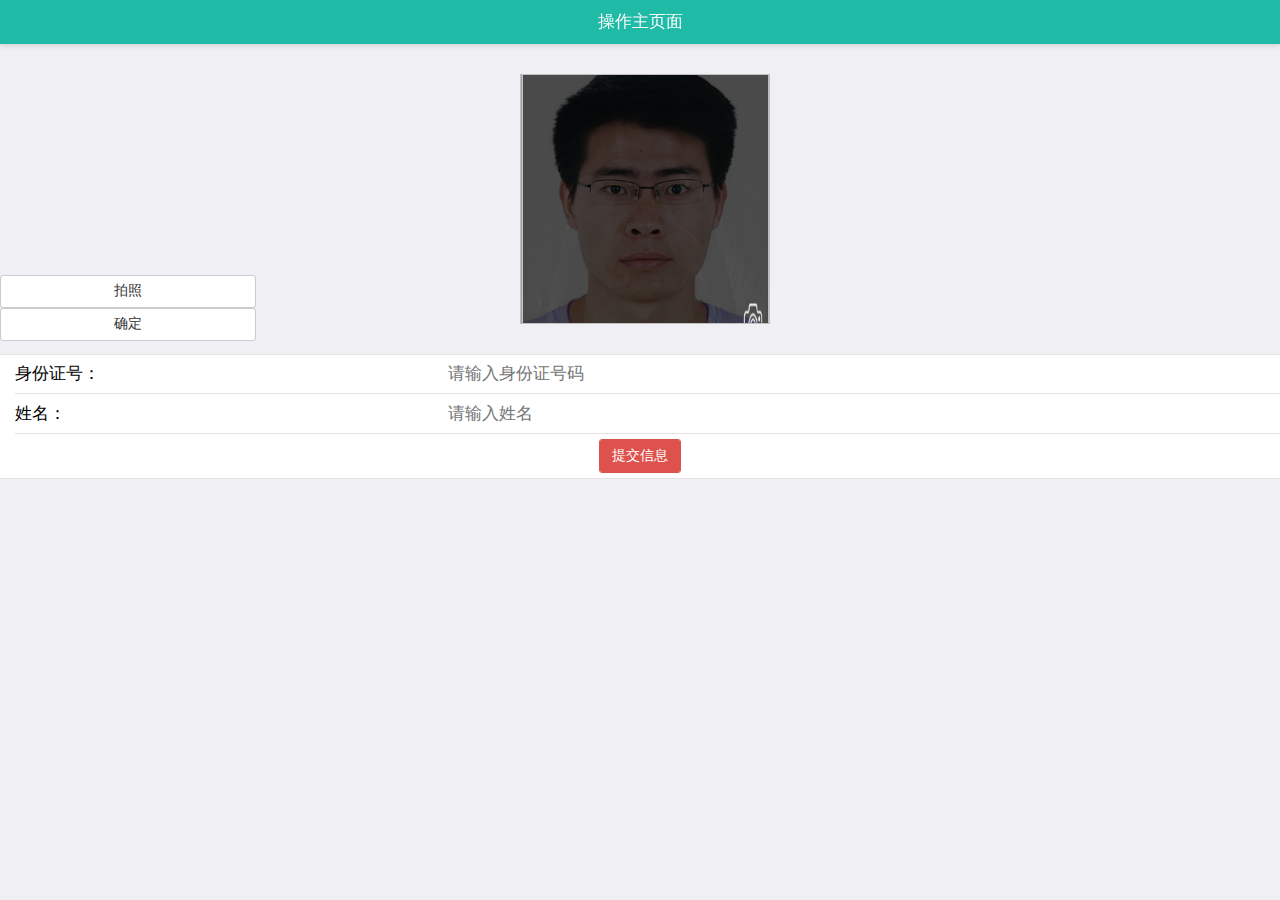
<file: index.html>
<!DOCTYPE html>
<html>
<head>
    <meta charset="utf-8">
    <meta name="viewport" content="width=device-width,initial-scale=1,minimum-scale=1,maximum-scale=1,user-scalable=no" />
    <script src="js/mui.min.js"></script>
    <link href="css/mui.min.css" rel="stylesheet"/>
    <link href="css/demo.css" rel="stylesheet" />
    <script type="text/javascript" src="js/jquery.min.js" ></script>
    <link rel="stylesheet" type="text/css" href="js/plugins/cropper/css/cropper.min.css"/>
    <script type="text/javascript" src="js/plugins/jquery-3.1.1.slim.min.js" ></script>
   <script type="text/javascript" src="js/plugins/cropper/js/cropper.min.js" ></script>
   <script type="text/javascript" src="layer_mobile/layer.js" ></script>
   <link rel="stylesheet" href="layer_mobile/need/layer.css" />
     <title  class="mui-title"></title>
     <style type="text/css">
     	.mui-bar{
	background-color: #1FBBA6;
}
.mui-title{
	color: #FAFAFA;
}
.btn{
	margin-top: 2rem;
	width:20% ;
	display: inline-block;
}
.top_bg{
	width: 100%;
}
#confirm_id{
	display: inline-block;
}
.cava{
	width: 60%;
	display: inline-block;
	margin: auto;
	text-align: center;
}
#imgBox{
	display: inline-block;
	text-align: center;
	height: 250px!important;
	width: 250px!important;
	margin: 30px auto;
	background: url('img/bg.jpg') no-repeat ;
	background-size: 100%;
}
.mui-button-row{
	width: 100%;
}
     .mui-input-group{
     	margin-top:0;
     }	
     </style>
    <script type="text/javascript" charset="utf-8">
    var imgUrl;
    var name;
    var idCard;
      	mui.init();
      //	mui.plusReady(function );
      mui.plusReady(function(){
	plus.navigator.setStatusBarBackground( "#1FBBA6" );
	   //初始化裁切组件
	initImageCropper();
	}
);

function initImageCropper(){
	//初始化组件
	$("#userImage_id").cropper({
		aspectRatio: 3/3 , 
		autoCropArea: 1,
		dragMode: "move",//设置移动图片、重新绘制选图区域
		cropBoxResizable: false,
		//movable: true,//是否允许移动裁切框
		zoomable:false,//是否允许放大图片
		guides: true,//取消显示裁切线中间的虚线网格
		minContainerWidth:250,
		minContainerHeight:250,
		minCanvasWidth: 250,
		minCanvasHeight: 250,
		crop: function(data){
			//初始化
			window._scaleX = data.scaleX;
			window._scaleY = data.scaleY;
		}
	});
}
//确定裁切
	function ensure(e){
		var dataURL = $("#userImage_id").cropper("getCroppedCanvas" , {
			width: 250 , height: 250
		});
		 imgUrl = dataURL.toDataURL("image/jpeg", 1);
//		$("#userImage_id").attr("src" , imgUrl);
		$("#userImage_id").cropper("replace" , imgUrl);
		$("#userImage_id").cropper("clear");//裁切完成取消显示裁切框
		$("#userImage_id").cropper("disable");
		//确定裁切后销毁裁切组件，标记一下，下次继续裁切时需要初始化一下裁切组件
		window.imageDisable = true;
		//禁用几个功能按钮
		//$("#confirm_id").prop("disabled" , true);
		
		//向后台提供数据
		//uploadFile(imgUrl);
	};

   function clickCamera() {   
        var cmr = plus.camera.getCamera();   //获取camera对象
        var res = cmr.supportedImageResolutions[0];   //
        var fmt = cmr.supportedImageFormats[0];   
        cmr.captureImage(function(path) {   
            //plus.io.resolveLocalFileSystemURL(path, function(entry) {   
            	 plus.io.resolveLocalFileSystemURL(path, function(entry) { 
              var newPath = entry.toLocalURL() + "?version=" + Math.random();
				loadImage(newPath);
          
            }, function(e) { 
                mui.toast("读取拍照文件错误：" + e.message); 
            }); 
            	
                }  
        , function(err) {   
            layer.open({
                          content: "拍照失败：" + err.message
                          ,btn: '好的'
                        });   
        }, {   
            index: 1   
        });   
     
    };   
    function test(){
    	var check=true;
    	mui(".mui-input-group input").each(function() {
//若当前input为空，则alert提醒 
if(!this.value || this.value.trim() == "") {
    var label = this.previousElementSibling;
    mui.alert(label.innerText + "不允许为空");
    check = false;
    return false;
}
}); //校验通过，继续执行业务逻辑 
if(check){
	layer.open({type: 2,content: '比对中'});
	if(imgUrl){
		name=document.getElementById("name").value;
			var data={
                  idCard:idCard,
                  image:imgUrl,
                  name:name
               };
               var d=JSON.stringify(data);
               console.log(d);
			 mui.ajax({
                type: "post",
                url: "",
                async: true,
                data:d ,
                datType: "json",
                contentType: "application/json",
                crossDomain:true,       
                timeout: 100000,
                success: function(data) {
                	layer.closeAll();
                    var	data=JSON.parse(data);                
              if(data.bean){
                if(data.bean.compareResult==='1'||data.bean.compareResult===1){
                	layer.open({
                       content: "您好，您已通过认证比对"
                       ,btn: '好的'
  });
  }else if(data.bean.compareResult==='0'||data.bean.compareResult===0){
         layer.open({
             content: "您好，您的照片与输入信息不符，认证失败"
                 ,btn: '好的'
                 });
                    	
                    }
                   }else{
              layer.open({
                          content: data
                          ,btn: '好的'
                        });
                    	
                    }

                },
                error: function(xhr, type, errorThrown) {
                  console.log(xhr);
                  console.log(type);
                  console.log(errorThrown);
                }
           });
	}else{
		 mui.alert('请先拍本人照片');
	}

	}	
    }
    function checkId(id){
    var s=	document.getElementById(id).value;
    var reg = /(^\d{15}$)|(^\d{18}$)|(^\d{17}(\d|X|x)$)/; 
    if(reg.test(s)){
    	idCard=s;
    }else{
    layer.open({
    content: '身份证号错误'
    ,skin: 'msg'
    ,time: 2 //2秒后自动关闭
  });
    	document.getElementById(id).value="";
    }
    	
    }
    //确定选择图片
function loadImage(path){
	var img = document.getElementById("userImage_id");
	img.src = path;
	
	if(window.imageDisable == true){
		$("#userImage_id").cropper("enable");
	}
	$("#userImage_id").cropper("replace" , path);
	//启用几个功能按钮
	$("button.toolbutton").prop("disabled" , false);
	document.getElementById("userImage_id").onclick = function(){
		plus.runtime.openFile(path);
	}
}
    </script>
</head>
<body>
	<header class="mui-bar mui-bar-nav">
    <h1 class="mui-title">操作主页面</h1>
</header>
<div class="mui-content">
	<div class="top_bg">
		<div class="btn">
		<button  class="mui-button-row" onclick="clickCamera()">拍照</button>
		<button  class="mui-button-row" id="confirm_id" onclick="ensure()">确定</button>
		</div>
		<div class="cava">
	<div id="imgBox">
		<img id="userImage_id" width="250" height="250" onclick="clickCamera()" />
	</div>
	</div>
	
	</div>
	<div class="mui-input-group">
		<form id="inForm">
    <div class="mui-input-row">
        <label>身份证号：</label>
        <input type="tel" class="mui-input-clear" placeholder="请输入身份证号码" id="Id" onchange="checkId(this.id)">
    </div>
    <div class="mui-input-row">
        <label>姓名：</label>
        <input type="text" class="mui-input-clear " id="name" placeholder="请输入姓名">
    </div>
    </form>
     <div class="mui-button-row">
        <button type="button" class="mui-btn mui-btn-danger" onclick="test()" >提交信息</button>
    </div>
</div>
		
</div>
</body>
</html>
</file>
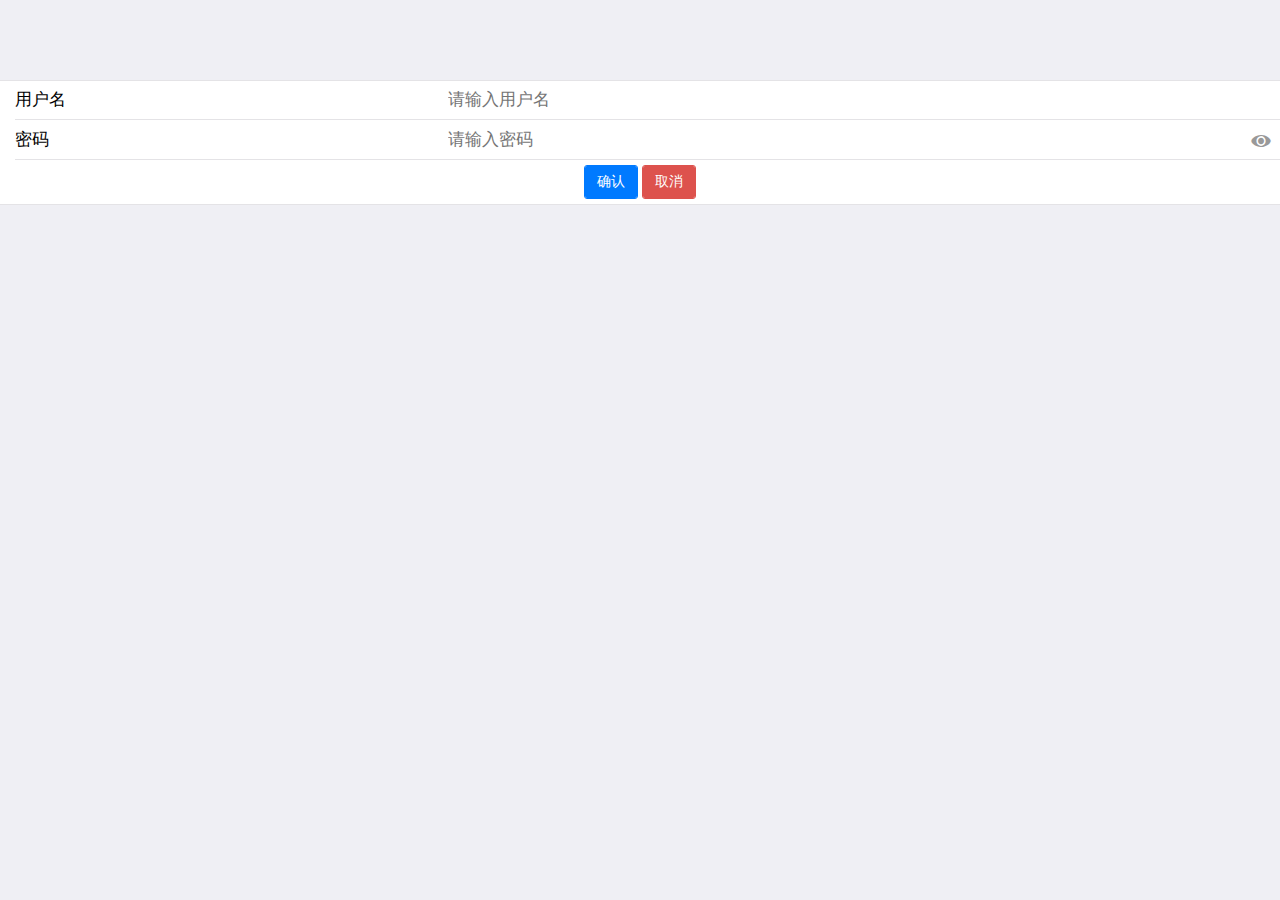
<file: login.html>
<!DOCTYPE html>
<html>
	<head>
		<meta charset="UTF-8">
		 <meta name="viewport" content="width=device-width,initial-scale=1,minimum-scale=1,maximum-scale=1,user-scalable=no" />
		<title>用户登录页面</title>
		 <script src="js/mui.min.js"></script>
    <link href="css/mui.min.css" rel="stylesheet"/>
    <link href="css/demo.css" rel="stylesheet" />
    <script>
    	function submit(){
    	console.log(mui("#userName").value)	;
    		mui.ajax('http://server-name/login.php',{
	data:{
		username:'username',
		password:'password'
	},
	dataType:'json',//服务器返回json格式数据
	type:'post',//HTTP请求类型
	timeout:10000,//超时时间设置为10秒；
	headers:{'Content-Type':'application/json'},	              
	success:function(data){
		//服务器返回响应，根据响应结果，分析是否登录成功；
		...
	},
	error:function(xhr,type,errorThrown){
		//异常处理；
		console.log(type);
	}
});
    	}
    	
    </script>
	</head>
	<body>
		<form class="mui-input-group" >
    <div class="mui-input-row">
        <label>用户名</label>
    <input type="text" class="mui-input-clear" id="userName" placeholder="请输入用户名">
    </div>
    <div class="mui-input-row">
        <label>密码</label>
        <input type="password" class="mui-input-password" name="password" placeholder="请输入密码">
    </div>
    <div class="mui-button-row">
        <button type="button" class="mui-btn mui-btn-primary" onclick="submit()" >确认</button>
        <button type="button" class="mui-btn mui-btn-danger" >取消</button>
    </div>
</form>
	</body>
</html>
</file>
<file: css/demo.css>
.mui-input-group{
	margin-top: 5rem;
}
#img{
	
	width: 90%;
	margin-left: 5%;
	text-align: center;
}
</file>
<file: layer_mobile/need/layer.css>
.layui-m-layer{position:relative;z-index:19891014}.layui-m-layer *{-webkit-box-sizing:content-box;-moz-box-sizing:content-box;box-sizing:content-box}.layui-m-layermain,.layui-m-layershade{position:fixed;left:0;top:0;width:100%;height:100%}.layui-m-layershade{background-color:rgba(0,0,0,.7);pointer-events:auto}.layui-m-layermain{display:table;font-family:Helvetica,arial,sans-serif;pointer-events:none}.layui-m-layermain .layui-m-layersection{display:table-cell;vertical-align:middle;text-align:center}.layui-m-layerchild{position:relative;display:inline-block;text-align:left;background-color:#fff;font-size:14px;border-radius:5px;box-shadow:0 0 8px rgba(0,0,0,.1);pointer-events:auto;-webkit-overflow-scrolling:touch;-webkit-animation-fill-mode:both;animation-fill-mode:both;-webkit-animation-duration:.2s;animation-duration:.2s}@-webkit-keyframes layui-m-anim-scale{0%{opacity:0;-webkit-transform:scale(.5);transform:scale(.5)}100%{opacity:1;-webkit-transform:scale(1);transform:scale(1)}}@keyframes layui-m-anim-scale{0%{opacity:0;-webkit-transform:scale(.5);transform:scale(.5)}100%{opacity:1;-webkit-transform:scale(1);transform:scale(1)}}.layui-m-anim-scale{animation-name:layui-m-anim-scale;-webkit-animation-name:layui-m-anim-scale}@-webkit-keyframes layui-m-anim-up{0%{opacity:0;-webkit-transform:translateY(800px);transform:translateY(800px)}100%{opacity:1;-webkit-transform:translateY(0);transform:translateY(0)}}@keyframes layui-m-anim-up{0%{opacity:0;-webkit-transform:translateY(800px);transform:translateY(800px)}100%{opacity:1;-webkit-transform:translateY(0);transform:translateY(0)}}.layui-m-anim-up{-webkit-animation-name:layui-m-anim-up;animation-name:layui-m-anim-up}.layui-m-layer0 .layui-m-layerchild{width:90%;max-width:640px}.layui-m-layer1 .layui-m-layerchild{border:none;border-radius:0}.layui-m-layer2 .layui-m-layerchild{width:auto;max-width:260px;min-width:40px;border:none;background:0 0;box-shadow:none;color:#fff}.layui-m-layerchild h3{padding:0 10px;height:60px;line-height:60px;font-size:16px;font-weight:400;border-radius:5px 5px 0 0;text-align:center}.layui-m-layerbtn span,.layui-m-layerchild h3{text-overflow:ellipsis;overflow:hidden;white-space:nowrap}.layui-m-layercont{padding:50px 30px;line-height:22px;text-align:center}.layui-m-layer1 .layui-m-layercont{padding:0;text-align:left}.layui-m-layer2 .layui-m-layercont{text-align:center;padding:0;line-height:0}.layui-m-layer2 .layui-m-layercont i{width:25px;height:25px;margin-left:8px;display:inline-block;background-color:#fff;border-radius:100%;-webkit-animation:layui-m-anim-loading 1.4s infinite ease-in-out;animation:layui-m-anim-loading 1.4s infinite ease-in-out;-webkit-animation-fill-mode:both;animation-fill-mode:both}.layui-m-layerbtn,.layui-m-layerbtn span{position:relative;text-align:center;border-radius:0 0 5px 5px}.layui-m-layer2 .layui-m-layercont p{margin-top:20px}@-webkit-keyframes layui-m-anim-loading{0%,100%,80%{transform:scale(0);-webkit-transform:scale(0)}40%{transform:scale(1);-webkit-transform:scale(1)}}@keyframes layui-m-anim-loading{0%,100%,80%{transform:scale(0);-webkit-transform:scale(0)}40%{transform:scale(1);-webkit-transform:scale(1)}}.layui-m-layer2 .layui-m-layercont i:first-child{margin-left:0;-webkit-animation-delay:-.32s;animation-delay:-.32s}.layui-m-layer2 .layui-m-layercont i.layui-m-layerload{-webkit-animation-delay:-.16s;animation-delay:-.16s}.layui-m-layer2 .layui-m-layercont>div{line-height:22px;padding-top:7px;margin-bottom:20px;font-size:14px}.layui-m-layerbtn{display:box;display:-moz-box;display:-webkit-box;width:100%;height:50px;line-height:50px;font-size:0;border-top:1px solid #D0D0D0;background-color:#F2F2F2}.layui-m-layerbtn span{display:block;-moz-box-flex:1;box-flex:1;-webkit-box-flex:1;font-size:14px;cursor:pointer}.layui-m-layerbtn span[yes]{color:#40AFFE}.layui-m-layerbtn span[no]{border-right:1px solid #D0D0D0;border-radius:0 0 0 5px}.layui-m-layerbtn span:active{background-color:#F6F6F6}.layui-m-layerend{position:absolute;right:7px;top:10px;width:30px;height:30px;border:0;font-weight:400;background:0 0;cursor:pointer;-webkit-appearance:none;font-size:30px}.layui-m-layerend::after,.layui-m-layerend::before{position:absolute;left:5px;top:15px;content:'';width:18px;height:1px;background-color:#999;transform:rotate(45deg);-webkit-transform:rotate(45deg);border-radius:3px}.layui-m-layerend::after{transform:rotate(-45deg);-webkit-transform:rotate(-45deg)}body .layui-m-layer .layui-m-layer-footer{position:fixed;width:95%;max-width:100%;margin:0 auto;left:0;right:0;bottom:10px;background:0 0}.layui-m-layer-footer .layui-m-layercont{padding:20px;border-radius:5px 5px 0 0;background-color:rgba(255,255,255,.8)}.layui-m-layer-footer .layui-m-layerbtn{display:block;height:auto;background:0 0;border-top:none}.layui-m-layer-footer .layui-m-layerbtn span{background-color:rgba(255,255,255,.8)}.layui-m-layer-footer .layui-m-layerbtn span[no]{color:#FD482C;border-top:1px solid #c2c2c2;border-radius:0 0 5px 5px}.layui-m-layer-footer .layui-m-layerbtn span[yes]{margin-top:10px;border-radius:5px}body .layui-m-layer .layui-m-layer-msg{width:auto;max-width:90%;margin:0 auto;bottom:-150px;background-color:rgba(0,0,0,.7);color:#fff}.layui-m-layer-msg .layui-m-layercont{padding:10px 20px}
</file>
<file: js/plugins/cropper/css/cropper.min.css>
/*!
 * Cropper v3.0.0-rc.2
 * https://github.com/fengyuanchen/cropper
 *
 * Copyright (c) 2017 Fengyuan Chen
 * Released under the MIT license
 *
 * Date: 2017-05-30T05:04:38.958Z
 */

.cropper-container{font-size:0;line-height:0;position:relative;-webkit-user-select:none;-moz-user-select:none;-ms-user-select:none;user-select:none;direction:ltr;-ms-touch-action:none;touch-action:none}.cropper-container img{display:block;min-width:0!important;max-width:none!important;min-height:0!important;max-height:none!important;width:100%;height:100%;image-orientation:0deg}.cropper-canvas,.cropper-crop-box,.cropper-drag-box,.cropper-modal,.cropper-wrap-box{position:absolute;top:0;right:0;bottom:0;left:0}.cropper-wrap-box{overflow:hidden}.cropper-drag-box{opacity:0;background-color:#fff}.cropper-modal{opacity:.5;background-color:#000}.cropper-view-box{display:block;overflow:hidden;width:100%;height:100%;outline:1px solid #39f;outline-color:rgba(51,153,255,.75)}.cropper-dashed{position:absolute;display:block;opacity:.5;border:0 dashed #eee}.cropper-dashed.dashed-h{top:33.33333%;left:0;width:100%;height:33.33333%;border-top-width:1px;border-bottom-width:1px}.cropper-dashed.dashed-v{top:0;left:33.33333%;width:33.33333%;height:100%;border-right-width:1px;border-left-width:1px}.cropper-center{position:absolute;top:50%;left:50%;display:block;width:0;height:0;opacity:.75}.cropper-center:after,.cropper-center:before{position:absolute;display:block;content:" ";background-color:#eee}.cropper-center:before{top:0;left:-3px;width:7px;height:1px}.cropper-center:after{top:-3px;left:0;width:1px;height:7px}.cropper-face,.cropper-line,.cropper-point{position:absolute;display:block;width:100%;height:100%;opacity:.1}.cropper-face{top:0;left:0;background-color:#fff}.cropper-line{background-color:#39f}.cropper-line.line-e{top:0;right:-3px;width:5px;cursor:e-resize}.cropper-line.line-n{top:-3px;left:0;height:5px;cursor:n-resize}.cropper-line.line-w{top:0;left:-3px;width:5px;cursor:w-resize}.cropper-line.line-s{bottom:-3px;left:0;height:5px;cursor:s-resize}.cropper-point{width:5px;height:5px;opacity:.75;background-color:#39f}.cropper-point.point-e{top:50%;right:-3px;margin-top:-3px;cursor:e-resize}.cropper-point.point-n{top:-3px;left:50%;margin-left:-3px;cursor:n-resize}.cropper-point.point-w{top:50%;left:-3px;margin-top:-3px;cursor:w-resize}.cropper-point.point-s{bottom:-3px;left:50%;margin-left:-3px;cursor:s-resize}.cropper-point.point-ne{top:-3px;right:-3px;cursor:ne-resize}.cropper-point.point-nw{top:-3px;left:-3px;cursor:nw-resize}.cropper-point.point-sw{bottom:-3px;left:-3px;cursor:sw-resize}.cropper-point.point-se{right:-3px;bottom:-3px;width:20px;height:20px;cursor:se-resize;opacity:1}@media (min-width:768px){.cropper-point.point-se{width:15px;height:15px}}@media (min-width:992px){.cropper-point.point-se{width:10px;height:10px}}@media (min-width:1200px){.cropper-point.point-se{width:5px;height:5px;opacity:.75}}.cropper-point.point-se:before{position:absolute;right:-50%;bottom:-50%;display:block;width:200%;height:200%;content:" ";opacity:0;background-color:#39f}.cropper-invisible{opacity:0}.cropper-bg{background-image:url("[data-uri]")}.cropper-hide{position:absolute;display:block;width:0;height:0}.cropper-hidden{display:none!important}.cropper-move{cursor:move}.cropper-crop{cursor:crosshair}.cropper-disabled .cropper-drag-box,.cropper-disabled .cropper-face,.cropper-disabled .cropper-line,.cropper-disabled .cropper-point{cursor:not-allowed}
</file>
